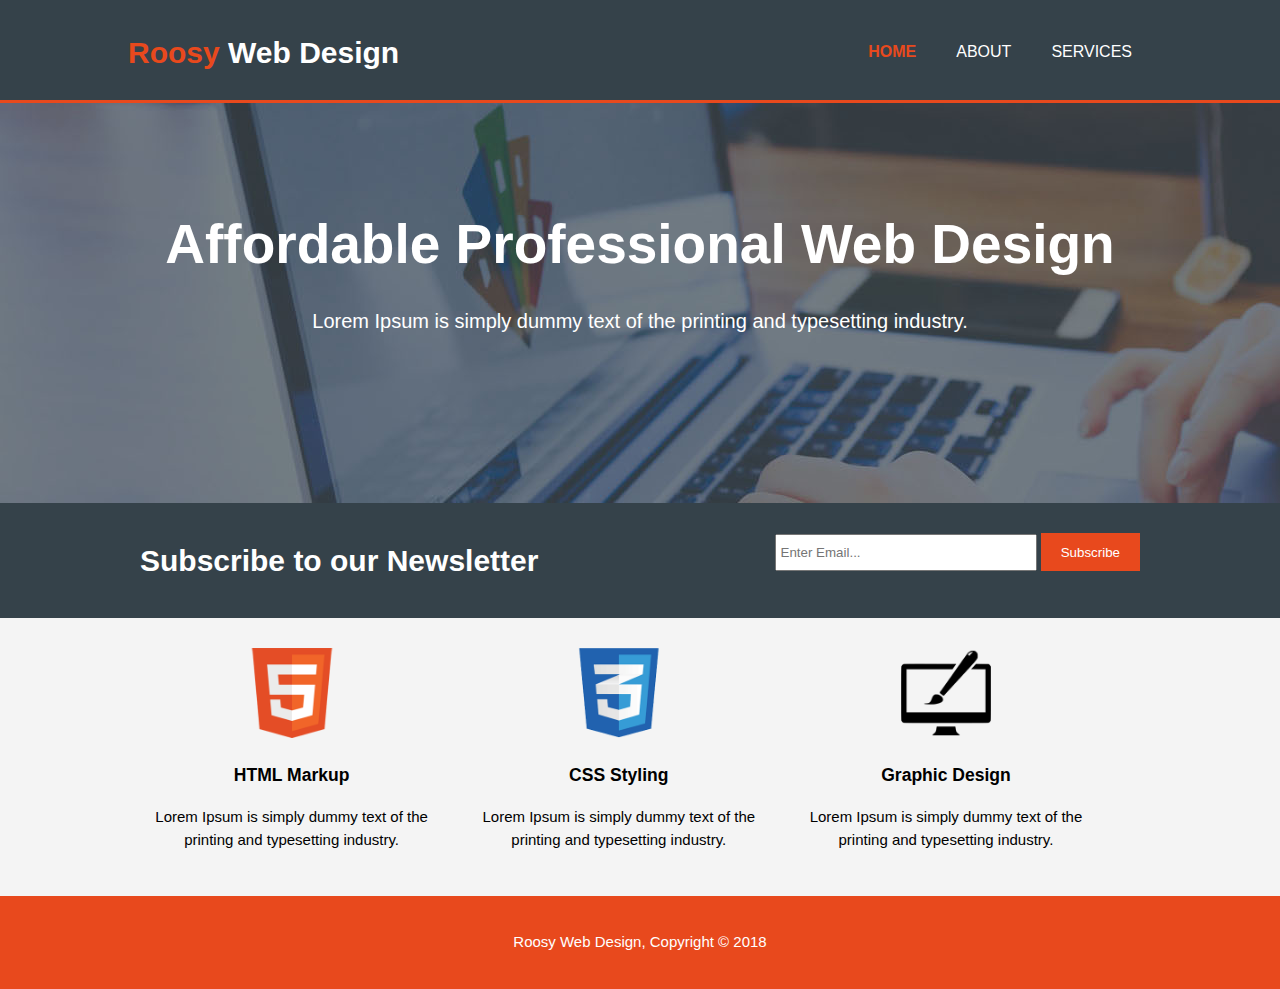
<file: index.html>
<!DOCTYPE html>
<html lang="en">

<head>
    <meta charset="UTF-8">
    <meta name="viewport" content="width=device-width">
    <meta name="description" content="Affordable and professional web design">
    <meta name="keywords" content="web design, affordable web design, professional web design">
    <meta name="author" content="Roosy Sooraj">
    <title>Roosy Web Design | Welcome</title>
    <link rel="stylesheet" href="styles.css">
</head>

<body>
    <header>
        <div class="container">
            <div id="branding">
                <h1><span class="highlight">Roosy</span> Web Design</h1>
            </div>
            <nav>
                <ul>
                    <li class="current"><a href="index.html">Home</a></li>
                    <li><a href="about.html">About</a></li>
                    <li><a href="services.html">Services</a></li>
                </ul>
            </nav>

        </div>
    </header>

    <section id="showcase">
        <div class="container">
            <h1>Affordable Professional Web Design</h1>
            <p>Lorem Ipsum is simply dummy text of the printing and typesetting industry. </p>
        </div>

    </section>
    <section id="newsletter">
        <div class="container">
            <h1>Subscribe to our Newsletter</h1>
            <form>
                <input type="email" placeholder="Enter Email...">
                <button type="submit" class="button_1">Subscribe</button>
            </form>
        </div>
    </section>

    <section id="boxes">
        <div class="container">
            <div class="box">
                <img src="img/logo_html.png" alt="logo of HTML5">
                <h3>HTML Markup</h3>
                <p>Lorem Ipsum is simply dummy text of the printing and typesetting industry.</p>
            </div>
            <div class="box">
                <img src="img/logo_css.png" alt="logo of CSS3">
                <h3>CSS Styling</h3>
                <p>Lorem Ipsum is simply dummy text of the printing and typesetting industry.</p>
            </div>
            <div class="box">
                <img src="img/logo_brush.png" alt="brush picture">
                <h3>Graphic Design</h3>
                <p>Lorem Ipsum is simply dummy text of the printing and typesetting industry.</p>
            </div>

        </div>

    </section>
    <footer>
        <p>Roosy Web Design, Copyright &copy; 2018</p>
    </footer>
</body>

</html>
</file>
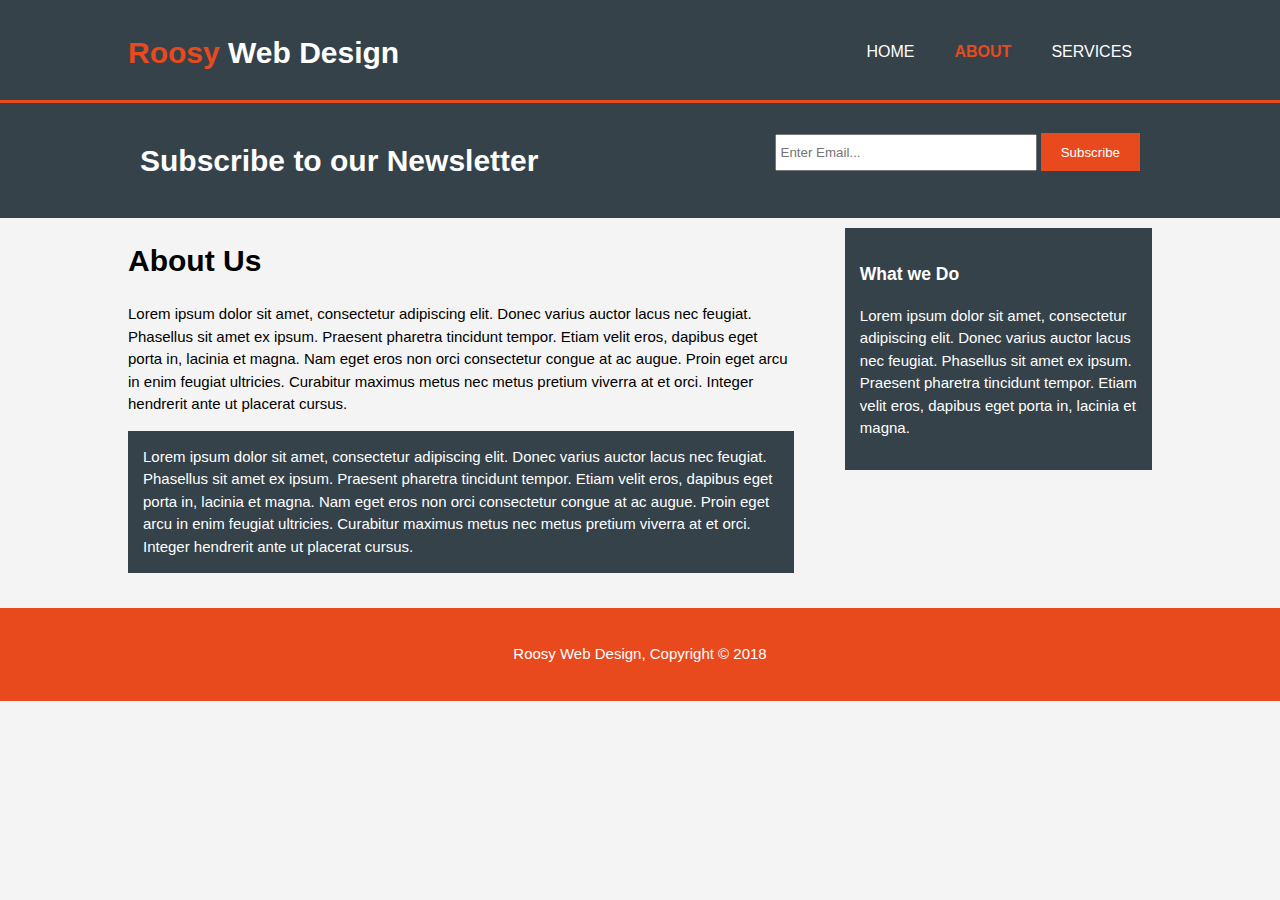
<file: about.html>
<!DOCTYPE html>
<html lang="en">

<head>
    <meta charset="UTF-8">
    <meta name="viewport" content="width=device-width">
    <meta name="description" content="Affordable and professional web design">
    <meta name="keywords" content="web design, affordable web design, professional web design">
    <meta name="author" content="Roosy Sooraj">
    <title>Roosy Web Design | About</title>
    <link rel="stylesheet" href="styles.css">
</head>

<body>
    <header>
        <div class="container">
            <div id="branding">
                <h1><span class="highlight">Roosy</span> Web Design</h1>
            </div>
            <nav>
                <ul>
                    <li><a href="index.html">Home</a></li>
                    <li class="current"><a href="about.html">About</a></li>
                    <li><a href="services.html">Services</a></li>
                </ul>
            </nav>

        </div>
    </header>


    <section id="newsletter">
        <div class="container">
            <h1>Subscribe to our Newsletter</h1>
            <form>
                <input type="email" placeholder="Enter Email...">
                <button type="submit" class="button_1">Subscribe</button>
            </form>
        </div>
    </section>

    <section id="main">
        <div class="container">
            <article id="main-col">
                <h1 class="page-title">About Us</h1>


                <p> Lorem ipsum dolor sit amet, consectetur adipiscing elit. Donec varius auctor lacus nec feugiat. Phasellus sit amet ex ipsum. Praesent pharetra tincidunt tempor. Etiam velit eros, dapibus eget porta in, lacinia et magna. Nam eget eros non orci consectetur congue at ac augue. Proin eget arcu in enim feugiat ultricies. Curabitur maximus metus nec metus pretium viverra at et orci. Integer hendrerit ante ut placerat cursus.
                </p>
                <p class="dark">Lorem ipsum dolor sit amet, consectetur adipiscing elit. Donec varius auctor lacus nec feugiat. Phasellus sit amet ex ipsum. Praesent pharetra tincidunt tempor. Etiam velit eros, dapibus eget porta in, lacinia et magna. Nam eget eros non orci consectetur congue at ac augue. Proin eget arcu in enim feugiat ultricies. Curabitur maximus metus nec metus pretium viverra at et orci. Integer hendrerit ante ut placerat cursus.</p>
            </article>
            <aside id="sidebar">
                <div class="dark">
                    <h3>What we Do</h3>
                    <p>Lorem ipsum dolor sit amet, consectetur adipiscing elit. Donec varius auctor lacus nec feugiat. Phasellus sit amet ex ipsum. Praesent pharetra tincidunt tempor. Etiam velit eros, dapibus eget porta in, lacinia et magna.</p>
                </div>
            </aside>
        </div>

    </section>
    <footer>
        <p>Roosy Web Design, Copyright &copy; 2018</p>
    </footer>
</body>

</html>
</file>
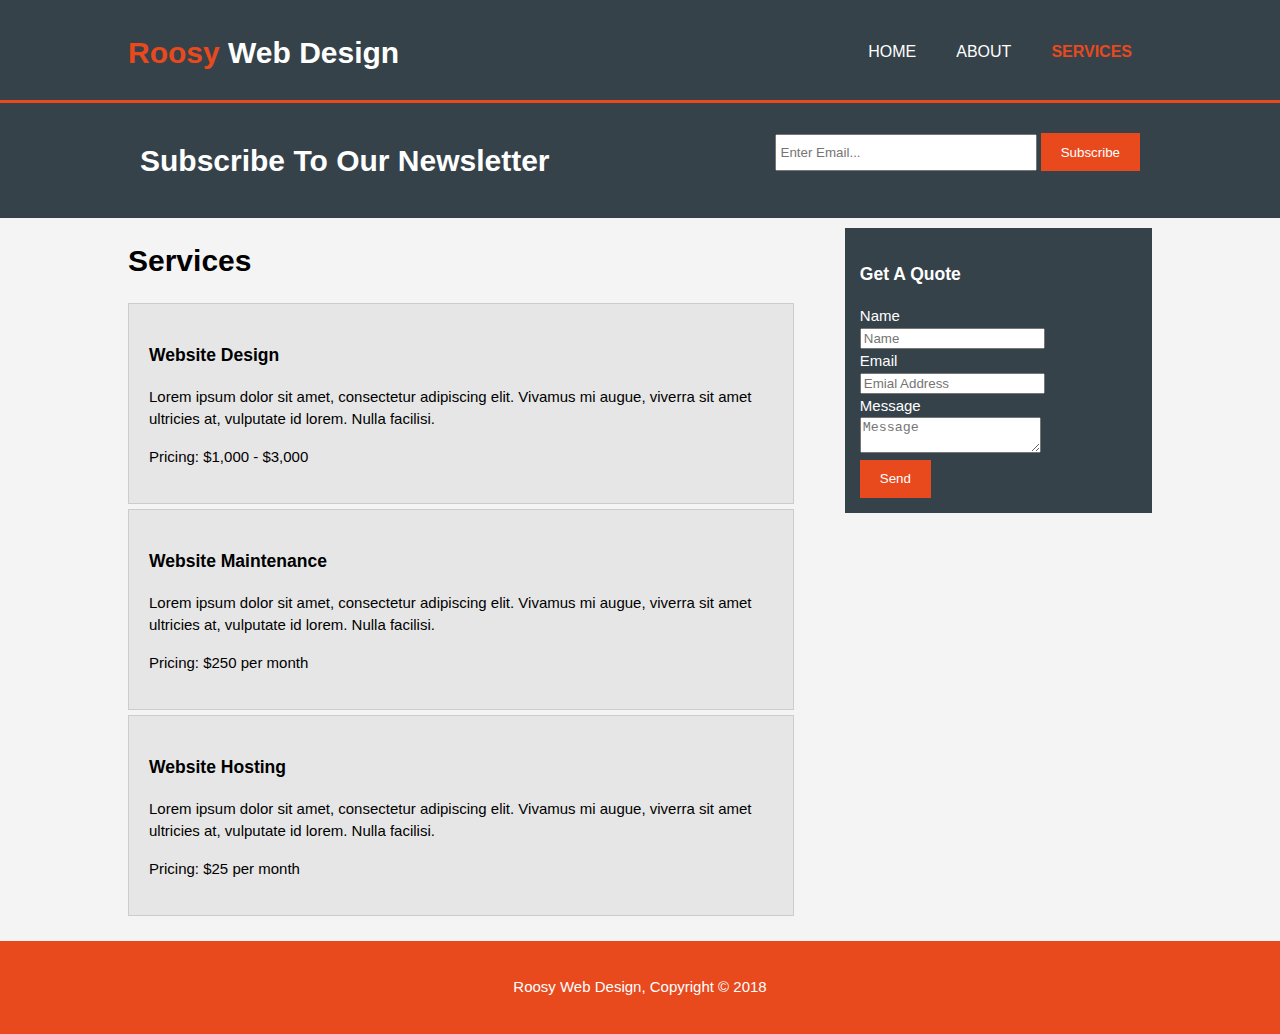
<file: services.html>
<!DOCTYPE html>
<html>

<head>
    <meta charset="utf-8">
    <meta name="viewport" content="width=device-width">
    <meta name="description" content="Affordable and professional web design">
    <meta name="keywords" content="web design, affordable web design, professional web design">
    <meta name="author" content="Brad Traversy">
    <title>Acme Web Deisgn | Services</title>
    <link rel="stylesheet" href="styles.css">

</head>

<body>
    <header>
        <div class="container">
            <div id="branding">
                <h1><span class="highlight">Roosy</span> Web Design</h1>
            </div>
            <nav>
                <ul>
                    <li><a href="index.html">Home</a></li>
                    <li><a href="about.html">About</a></li>
                    <li class="current"><a href="services.html">Services</a></li>
                </ul>
            </nav>
        </div>
    </header>

    <section id="newsletter">
        <div class="container">
            <h1>Subscribe To Our Newsletter</h1>
            <form>
                <input type="email" placeholder="Enter Email...">
                <button type="submit" class="button_1">Subscribe</button>
            </form>
        </div>
    </section>

    <section id="main">
        <div class="container">
            <article id="main-col">
                <h1 class="page-title">Services</h1>
                <ul id="services">
                    <li>
                        <h3>Website Design</h3>
                        <p>Lorem ipsum dolor sit amet, consectetur adipiscing elit. Vivamus mi augue, viverra sit amet ultricies at, vulputate id lorem. Nulla facilisi.</p>
                        <p>Pricing: $1,000 - $3,000</p>
                    </li>
                    <li>
                        <h3>Website Maintenance</h3>
                        <p>Lorem ipsum dolor sit amet, consectetur adipiscing elit. Vivamus mi augue, viverra sit amet ultricies at, vulputate id lorem. Nulla facilisi.</p>
                        <p>Pricing: $250 per month</p>
                    </li>
                    <li>
                        <h3>Website Hosting</h3>
                        <p>Lorem ipsum dolor sit amet, consectetur adipiscing elit. Vivamus mi augue, viverra sit amet ultricies at, vulputate id lorem. Nulla facilisi.</p>
                        <p>Pricing: $25 per month</p>
                    </li>
                </ul>
            </article>

            <aside id="sidebar">
                <div class="dark">
                    <h3>Get A Quote</h3>
                    <form class="quote">
                        <div>
                            <label>Name</label><br>
                            <input type="text" placeholder="Name">
                        </div>
                        <div>
                            <label>Email</label><br>
                            <input type="email" placeholder="Emial Address">
                        </div>
                        <div>
                            <label>Message</label><br>
                            <textarea placeholder="Message"></textarea>
                        </div>
                        <button class="button_1" type="submit">Send</button>
                    </form>
                </div>
            </aside>
        </div>
    </section>

    <footer>
        <p>Roosy Web Design, Copyright &copy; 2018</p>
    </footer>
</body>

</html>
</file>
<file: styles.css>
body {
    font-family: cursive, helvetica, sans-serif;
    font-size: 15px;
    line-height: 1.5;
    padding: 0;
    margin: 0;
    background-color: #f4f4f4;

}

/* Global*/

.container {
    width: 80%;
    margin: auto;
    overflow: hidden;

}

ul {
    margin: 0;
    padding: 0;
}

.button_1 {
    height: 38px;
    background: #e8491d;
    border: 0;
    padding-left: 20px;
    padding-right: 20px;
    color: #ffffff;
}

/* Header*/

header {
    background: #35424a;
    color: #ffffff;
    padding-top: 30px;
    min-height: 70px;
    border-bottom: #e8491d 3px solid;

}

header a {
    color: #ffffff;
    text-decoration: none;
    text-transform: uppercase;
    font-size: 16px;
}


header li {
    float: left;
    display: inline;
    padding: 0 20px 0 20px;
}

header #branding {
    float: left;

}

header #branding h1 {
    margin: 0;
}

header nav {
    float: right;
    margin-top: 10px;
}

header .highlight,
header .current a {
    color: #e8491d;
    font-weight: bold;

}

header a: hover {
    color: #cccccc;
    font-weight: bold;
}

/* showcase */

#showcase {
    min-height: 400px;
    background: url(img/showcase.jpg) no-repeat 0 -400px;
    text-align: center;
    color: #ffffff;
}

#showcase h1 {
    margin-top: 100px;
    font-size: 55px;
    margin-bottom: 10px;
}

#showcase p {
    font-size: 20px;
}

/* Newsletter */

#newsletter {
    padding: 15px;
    color: white;
    background: #35424a;
}

#newsletter h1 {
    float: left;

}

#newsletter form {
    float: right;
    margin-top: 15px;
}

#newsletter input[type="email"] {
    padding: 4px;
    height: 25px;
    width: 250px;
}

/* Boxes*/

#boxes {
    margin-top: 20px;

}

#boxes .box {
    float: left;
    width: 30%;
    padding: 10px;
    text-align: center;
}

#boxes .box img {
    width: 90px;
}

/* sidebar*/

aside#sidebar {
    float: right;
    width: 30%;
    margin-top: 10px;
}

/* Main-col*/

article#main-col {
    float: left;
    width: 65%;
}

.dark {
    padding: 15px;
    color: #ffffff;
    background: #35424a;
}

/* services */

ul#services li {
    list-style: none;
    padding: 20px;
    border: #cccccc solid 1px;
    margin-bottom: 5px;
    background: #e6e6e6;
}

footer {
    padding: 20px;
    margin-top: 20px;
    color: #ffffff;
    background-color: #e8491d;
    text-align: center;
}

/* Media Queries */

@media(max-width:768px) {

    header #branding,
    header nav,
    header nav li,
    #newsletter h1,
    #newsletter form,
    #boxes .box,
    article#main-col,
    aside#sidebar {
        float: none;
        text-align: center;
        width: 100%;
    }

    header {
        padding-bottom: 20px;
    }

    #showcase h1 {
        margin-top: 40px;
    }

    #newsletter button,
    .quote button {
        display: block;
        width: 100%;
    }

    #newsletter form input[type="email"],
    .quote input,
    .quote textarea {
        width: 100%;
        margin-bottom: 5px;
    }
}
</file>
